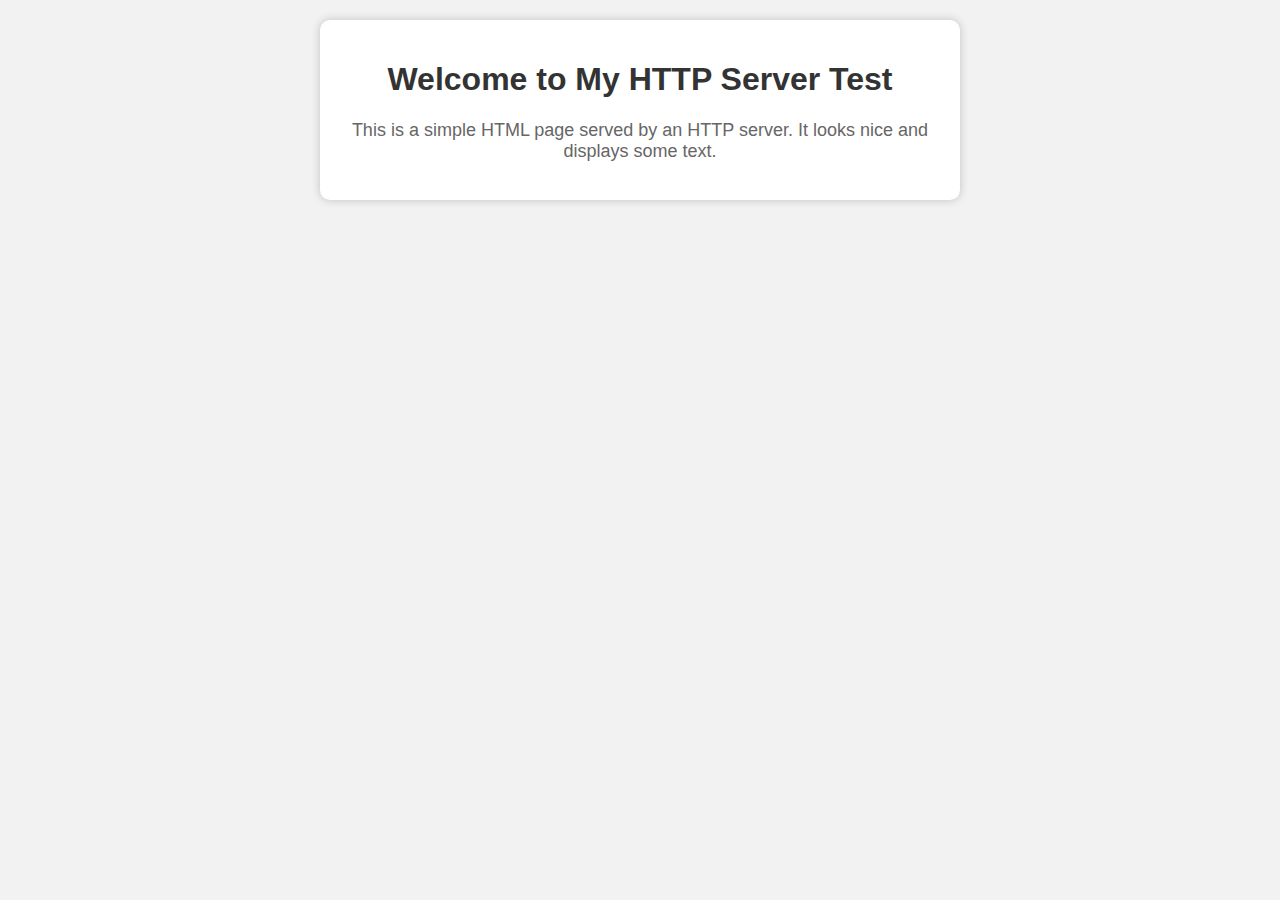
<file: index.html>
<!DOCTYPE html>
<html lang="en">
<head>
    <meta charset="UTF-8">
    <meta name="viewport" content="width=device-width, initial-scale=1.0">
    <title>HTTP Server Test</title>
    <style>
        body {
            font-family: Arial, sans-serif;
            background-color: #f2f2f2;
            text-align: center;
        }

        .container {
            background-color: #fff;
            border-radius: 10px;
            box-shadow: 0 0 10px rgba(0, 0, 0, 0.2);
            padding: 20px;
            margin: 20px auto;
            max-width: 600px;
        }

        h1 {
            color: #333;
        }

        p {
            color: #666;
            font-size: 18px;
        }
    </style>
</head>
<body>
    <div class="container">
        <h1>Welcome to My HTTP Server Test</h1>
        <p>This is a simple HTML page served by an HTTP server. It looks nice and displays some text.</p>
    </div>
</body>
</html>
</file>
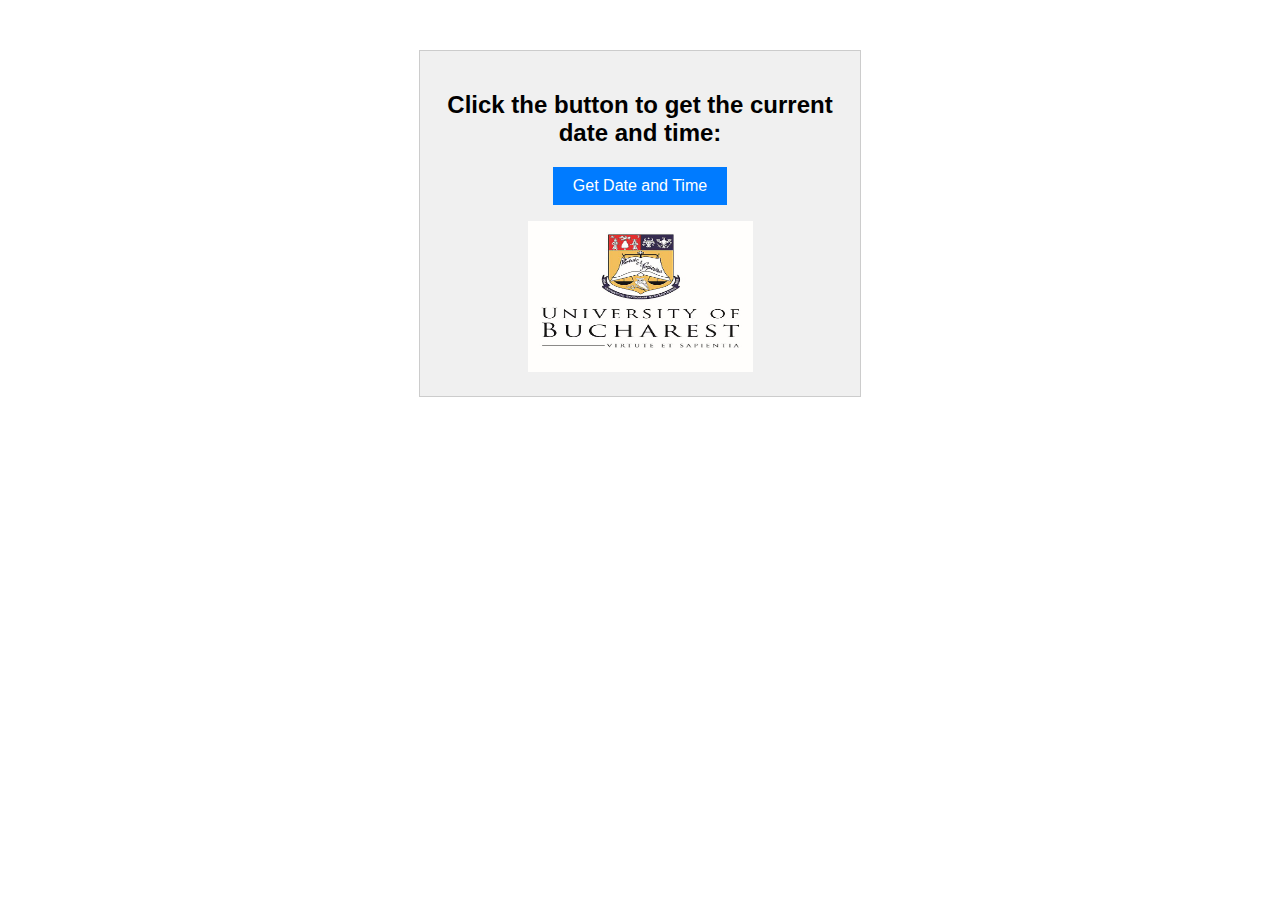
<file: test1.html>
<!DOCTYPE html>
<html lang="en">
<head>
    <meta charset="UTF-8">
    <meta name="viewport" content="width=device-width, initial-scale=1.0">
    <title>PHP Date and Time</title>
    <style>
        body {
            font-family: Arial, sans-serif;
            text-align: center;
        }
        .message {
            background-color: #f0f0f0;
            padding: 20px;
            border: 1px solid #ccc;
            margin: 50px auto;
            width: 80%;
            max-width: 400px;
        }
        button {
            padding: 10px 20px;
            font-size: 16px;
            background-color: #007bff;
            color: #fff;
            border: none;
            cursor: pointer;
        }
    </style>
</head>
<body>
    <div class="message">
        <h2>Click the button to get the current date and time:</h2>
        <button onclick="getDateTime()">Get Date and Time</button>
        <p id="datetime"></p>
        <img src="/logo.jpg" width="225" height="151">
        <script>
            function getDateTime() {
                var xhr = new XMLHttpRequest();
                xhr.onreadystatechange = function() {
                    if (xhr.readyState === 4 && xhr.status === 200) {
                        document.getElementById("datetime").textContent = xhr.responseText;
                    }
                };
                xhr.open("GET", "get_currentTime.php", true);
                xhr.send();
            }
        </script>
    </div>
</body>
</html>
</file>
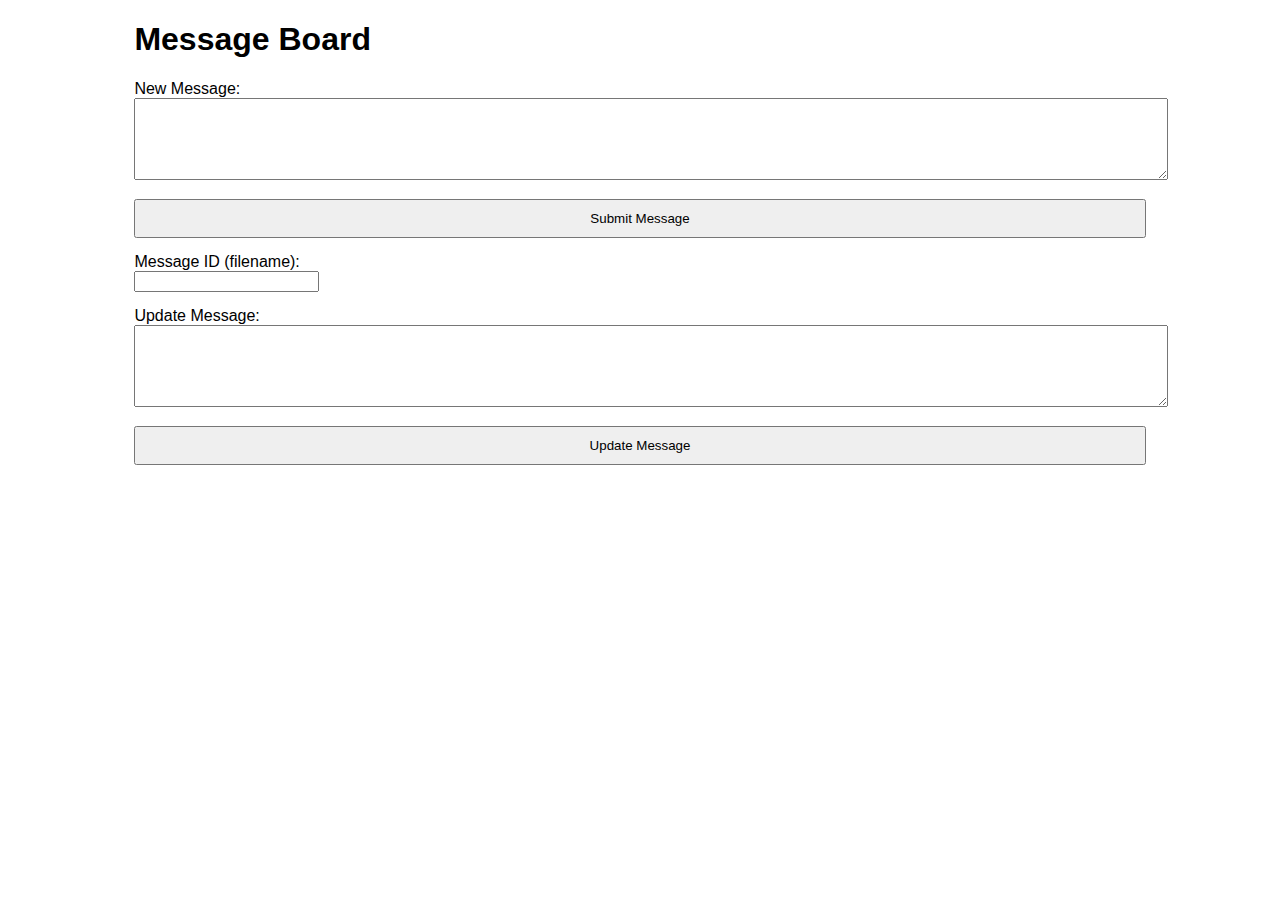
<file: test2.html>
<!DOCTYPE html>
<html>

<head>
    <title>Message Board</title>
    <style>
        body {
            font-family: Arial, sans-serif;
        }

        .container {
            width: 80%;
            margin: auto;
        }

        .form-group {
            margin-bottom: 15px;
        }

        .form-group label {
            display: block;
        }

        css .form-group input,
        .form-group textarea,
        .form-group button {
            width: 100%;
            padding: 10px;
        }

        .feedback {
            margin-top: 10px;
            color: green;
        }

        .error {
            color: red;
        }
    </style>

</head>

<body>
    <div class="container">
        <h1>Message Board</h1>

        <!-- Form for submitting a new message -->
        <div id="postFeedback" class="feedback"></div>
        <form id="postForm">
            <div class="form-group">
                <label for="postMessage">New Message:</label>
                <textarea id="postMessage" rows="4"></textarea>
            </div>
            <div class="form-group">
                <button type="button" onclick="submitMessage()">Submit Message</button>
            </div>
        </form>

        <!-- Form for updating an existing message -->
        <div id="putFeedback" class="feedback"></div>
        <form id="putForm">
            <div class="form-group">
                <label for="messageId">Message ID (filename):</label>
                <input type="text" id="messageId">
            </div>
            <div class="form-group">
                <label for="putMessage">Update Message:</label>
                <textarea id="putMessage" rows="4"></textarea>
            </div>
            <div class="form-group">
                <button type="button" onclick="updateMessage()">Update Message</button>
            </div>
        </form>
    </div>

    <script>
        function submitMessage() {
            var xhr = new XMLHttpRequest();
            xhr.open("POST", "http://localhost:8080/createMessage", true);
            xhr.setRequestHeader('Content-type', 'text/plain');
            xhr.onload = function () {
                var feedback = document.getElementById('postFeedback');
                if (xhr.status === 200) {
                    feedback.innerText = 'Message submitted successfully!';
                    feedback.className = 'feedback';
                } else {
                    feedback.innerText = 'Error submitting message: ' + xhr.statusText;
                    feedback.className = 'feedback error';
                }
            };
            xhr.onerror = function () {
                var feedback = document.getElementById('postFeedback');
                feedback.innerText = 'Error submitting message!';
                feedback.className = 'feedback error';
            };
            xhr.send(document.getElementById('postMessage').value);
        }
    
        function updateMessage() {
            var xhr = new XMLHttpRequest();
            var messageId = document.getElementById('messageId').value;
            xhr.open("PUT", "http://localhost:8080/" + messageId, true);
            xhr.setRequestHeader('Content-type', 'text/plain');
            xhr.onload = function () {
                var feedback = document.getElementById('putFeedback');
                if (xhr.status === 200) {
                    feedback.innerText = 'Message updated successfully!';
                    feedback.className = 'feedback';
                } else {
                    feedback.innerText = 'Error updating message: ' + xhr.statusText;
                    feedback.className = 'feedback error';
                }
            };
            xhr.onerror = function () {
                var feedback = document.getElementById('putFeedback');
                feedback.innerText = 'Error updating message!';
                feedback.className = 'feedback error';
            };
            xhr.send(document.getElementById('putMessage').value);
        }
    </script>
    
</body>

</html>
</file>
